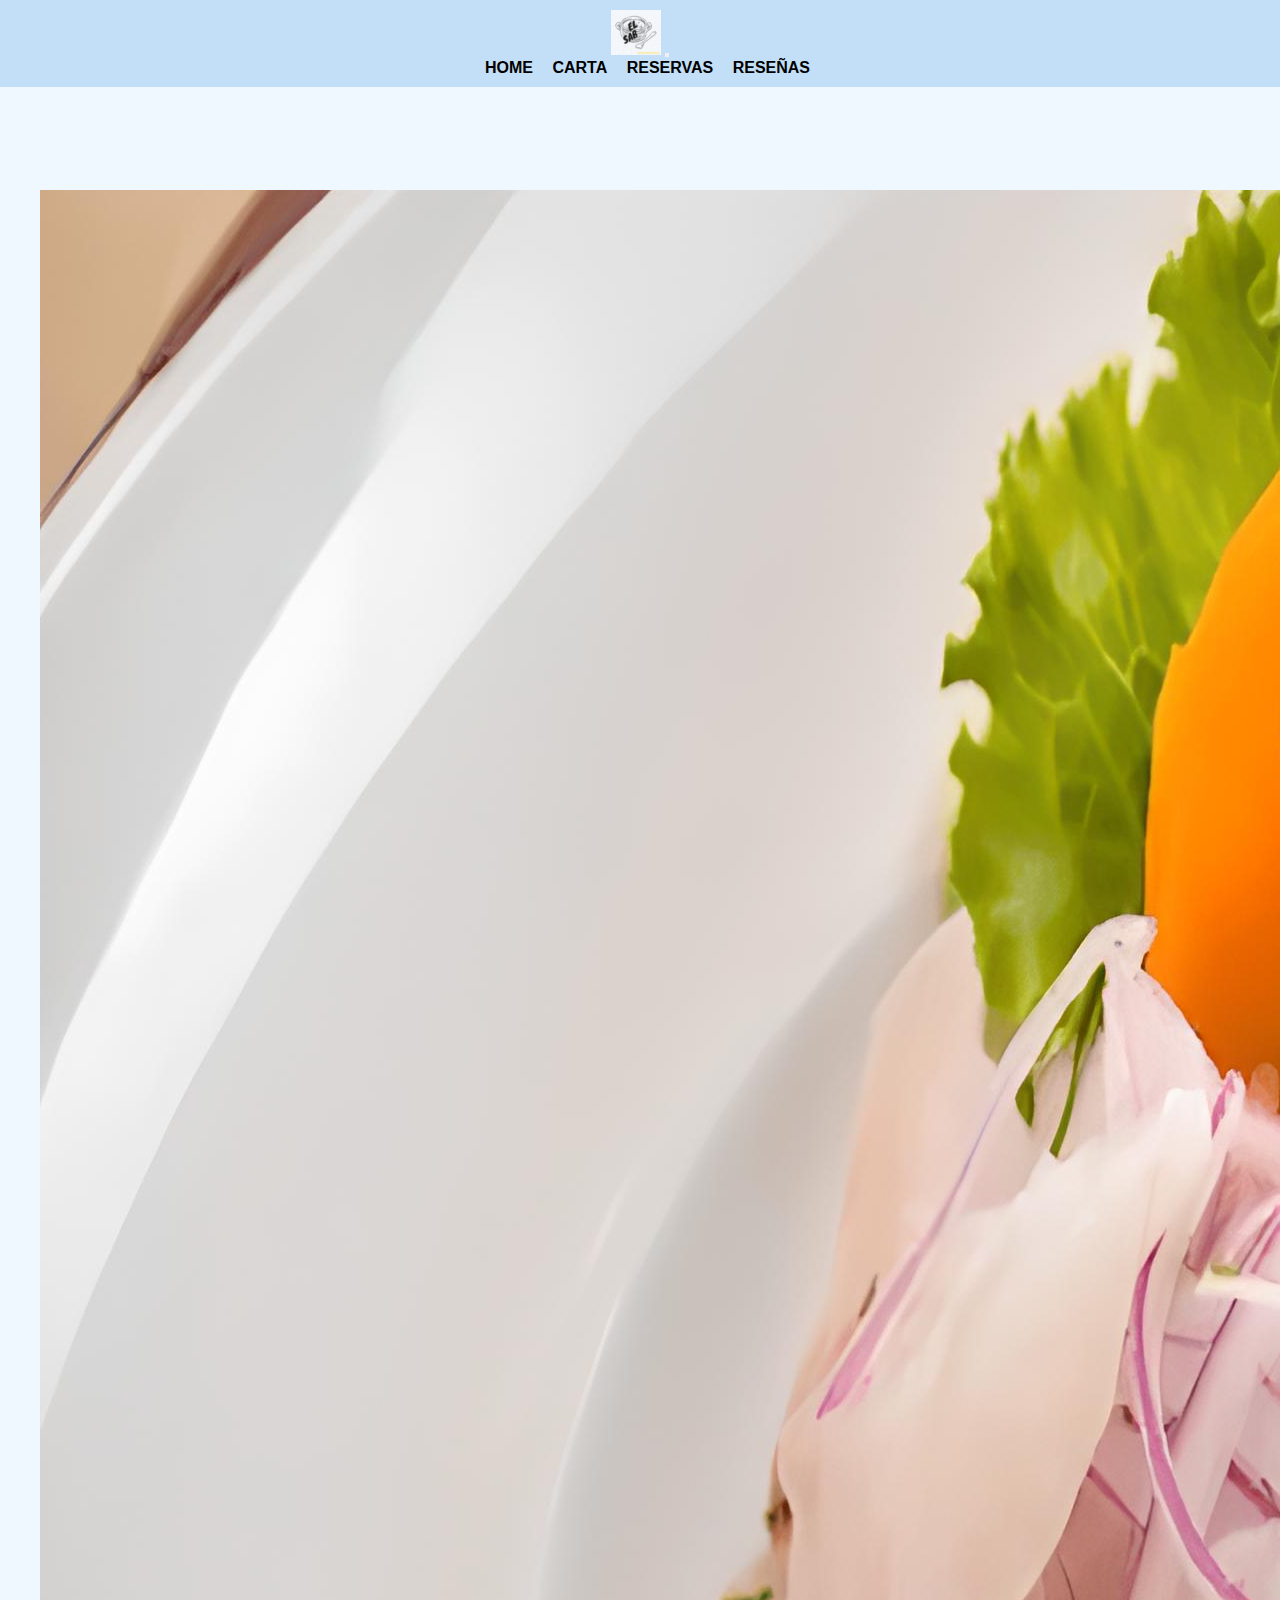
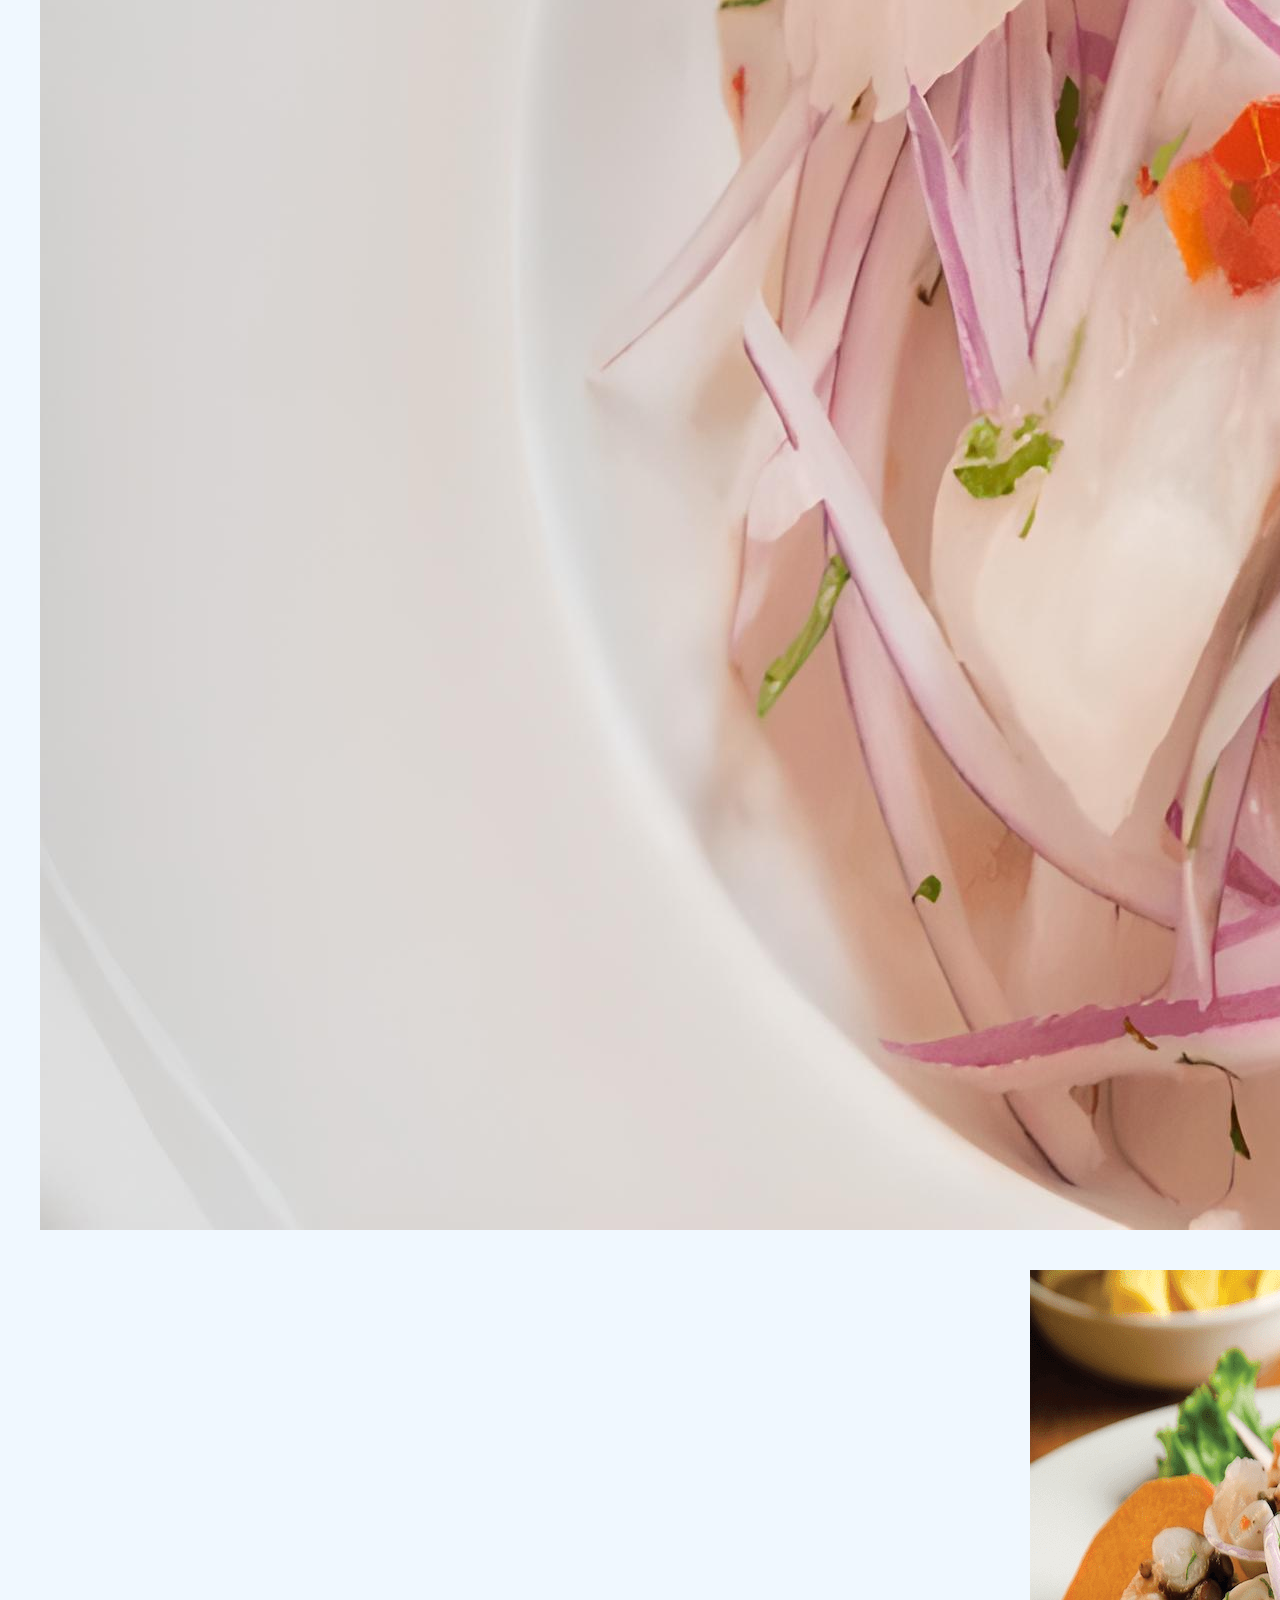
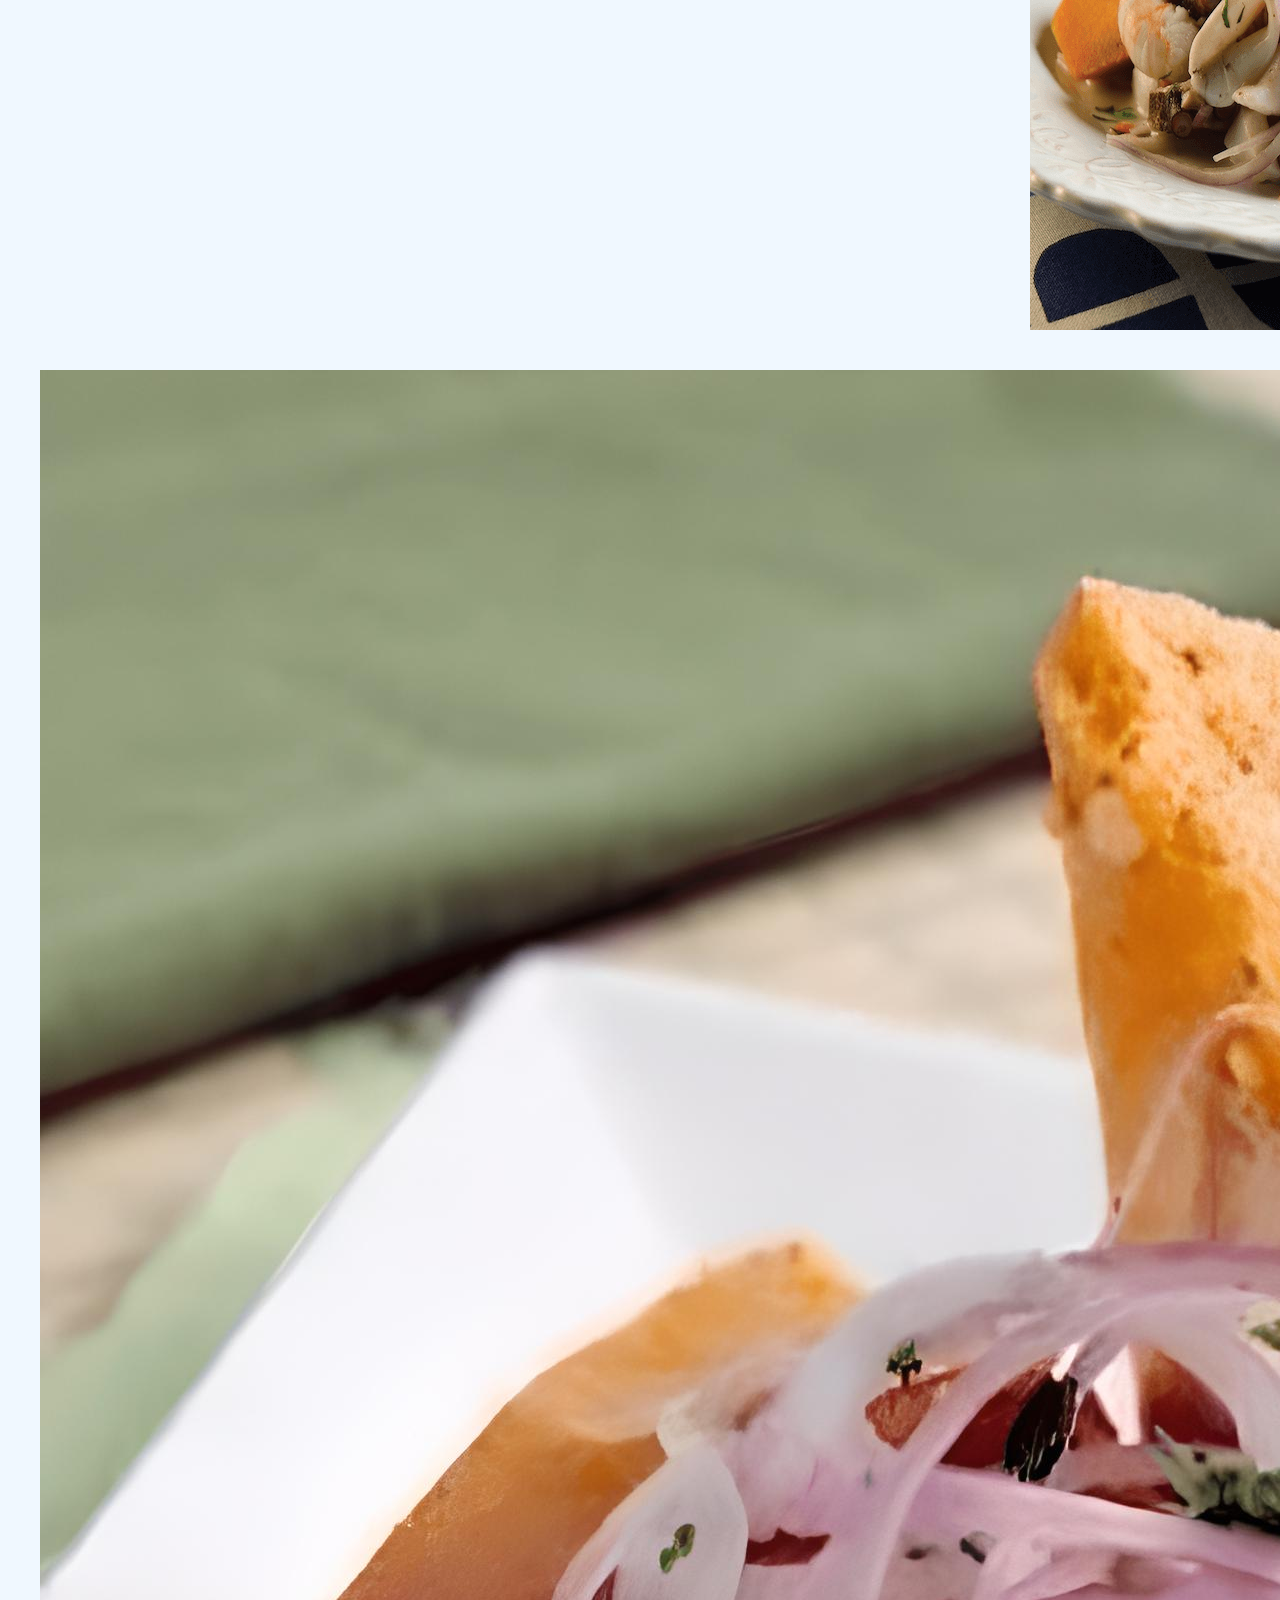
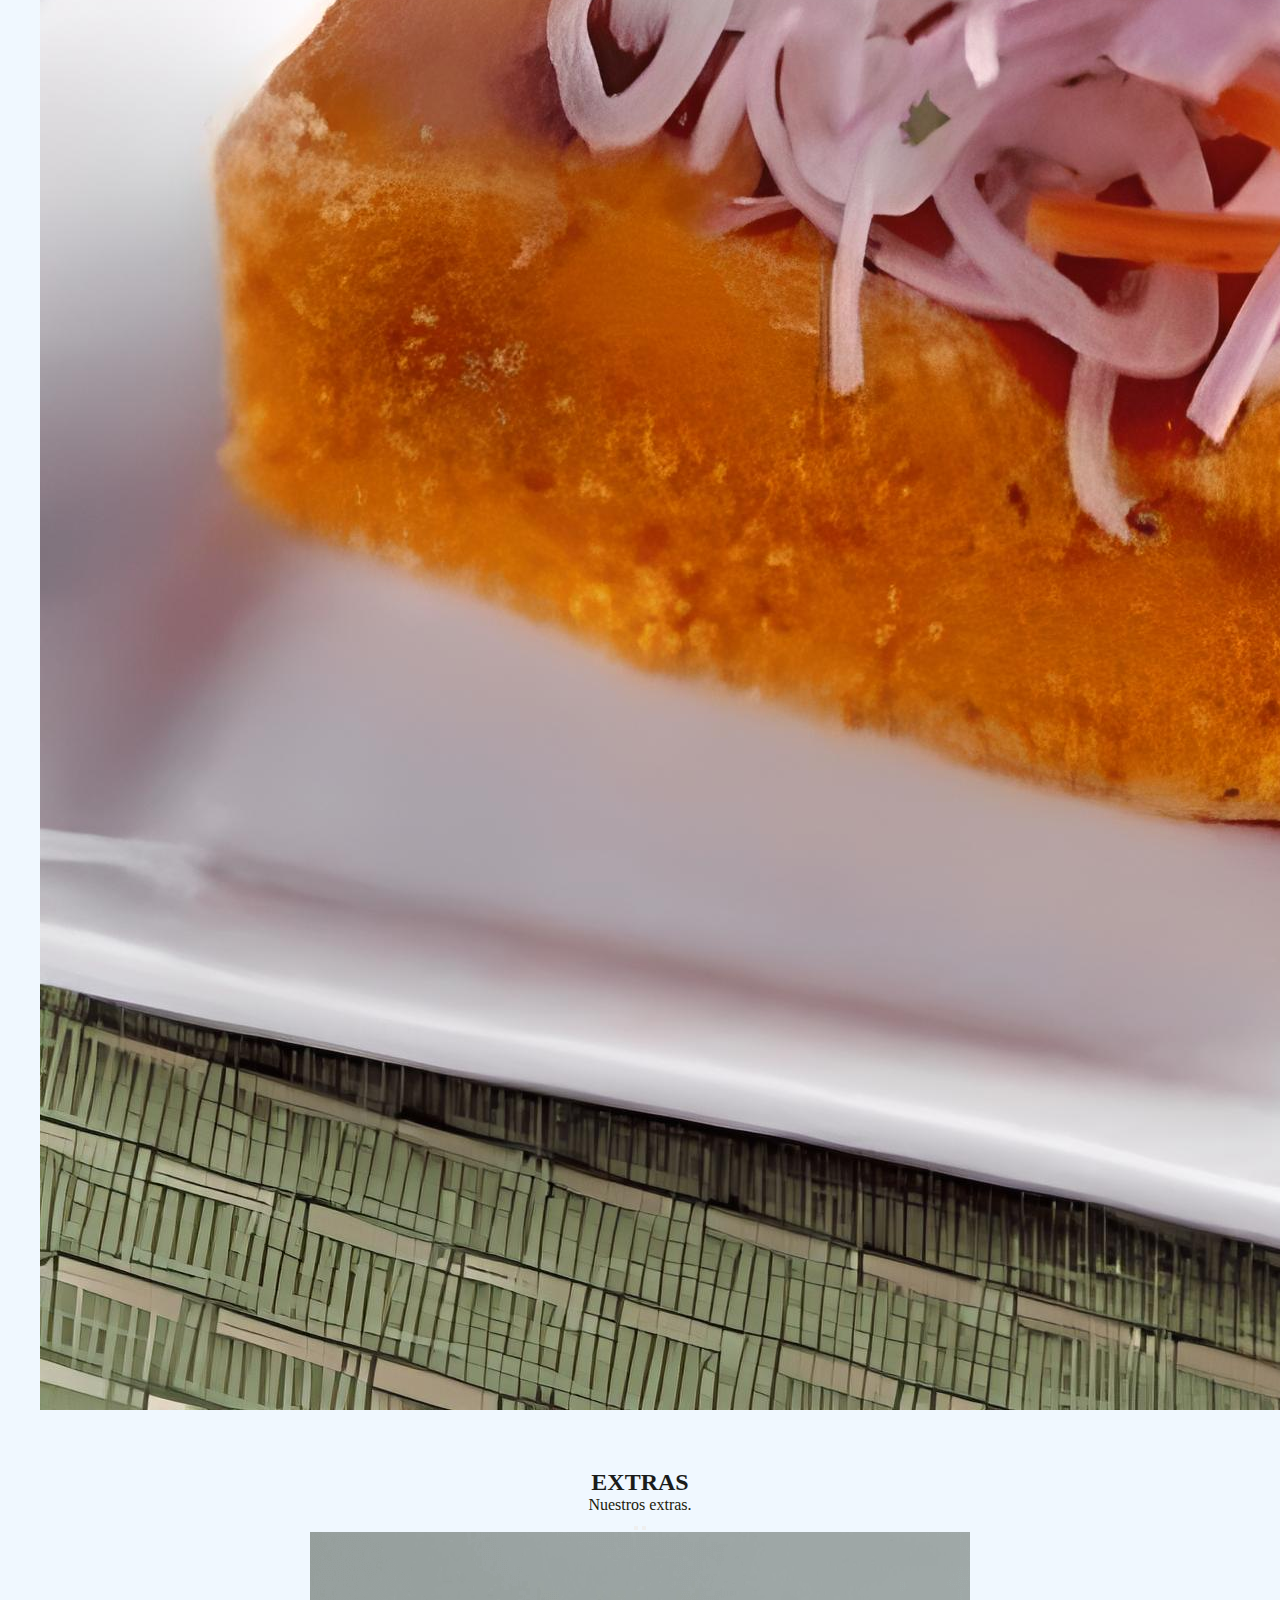
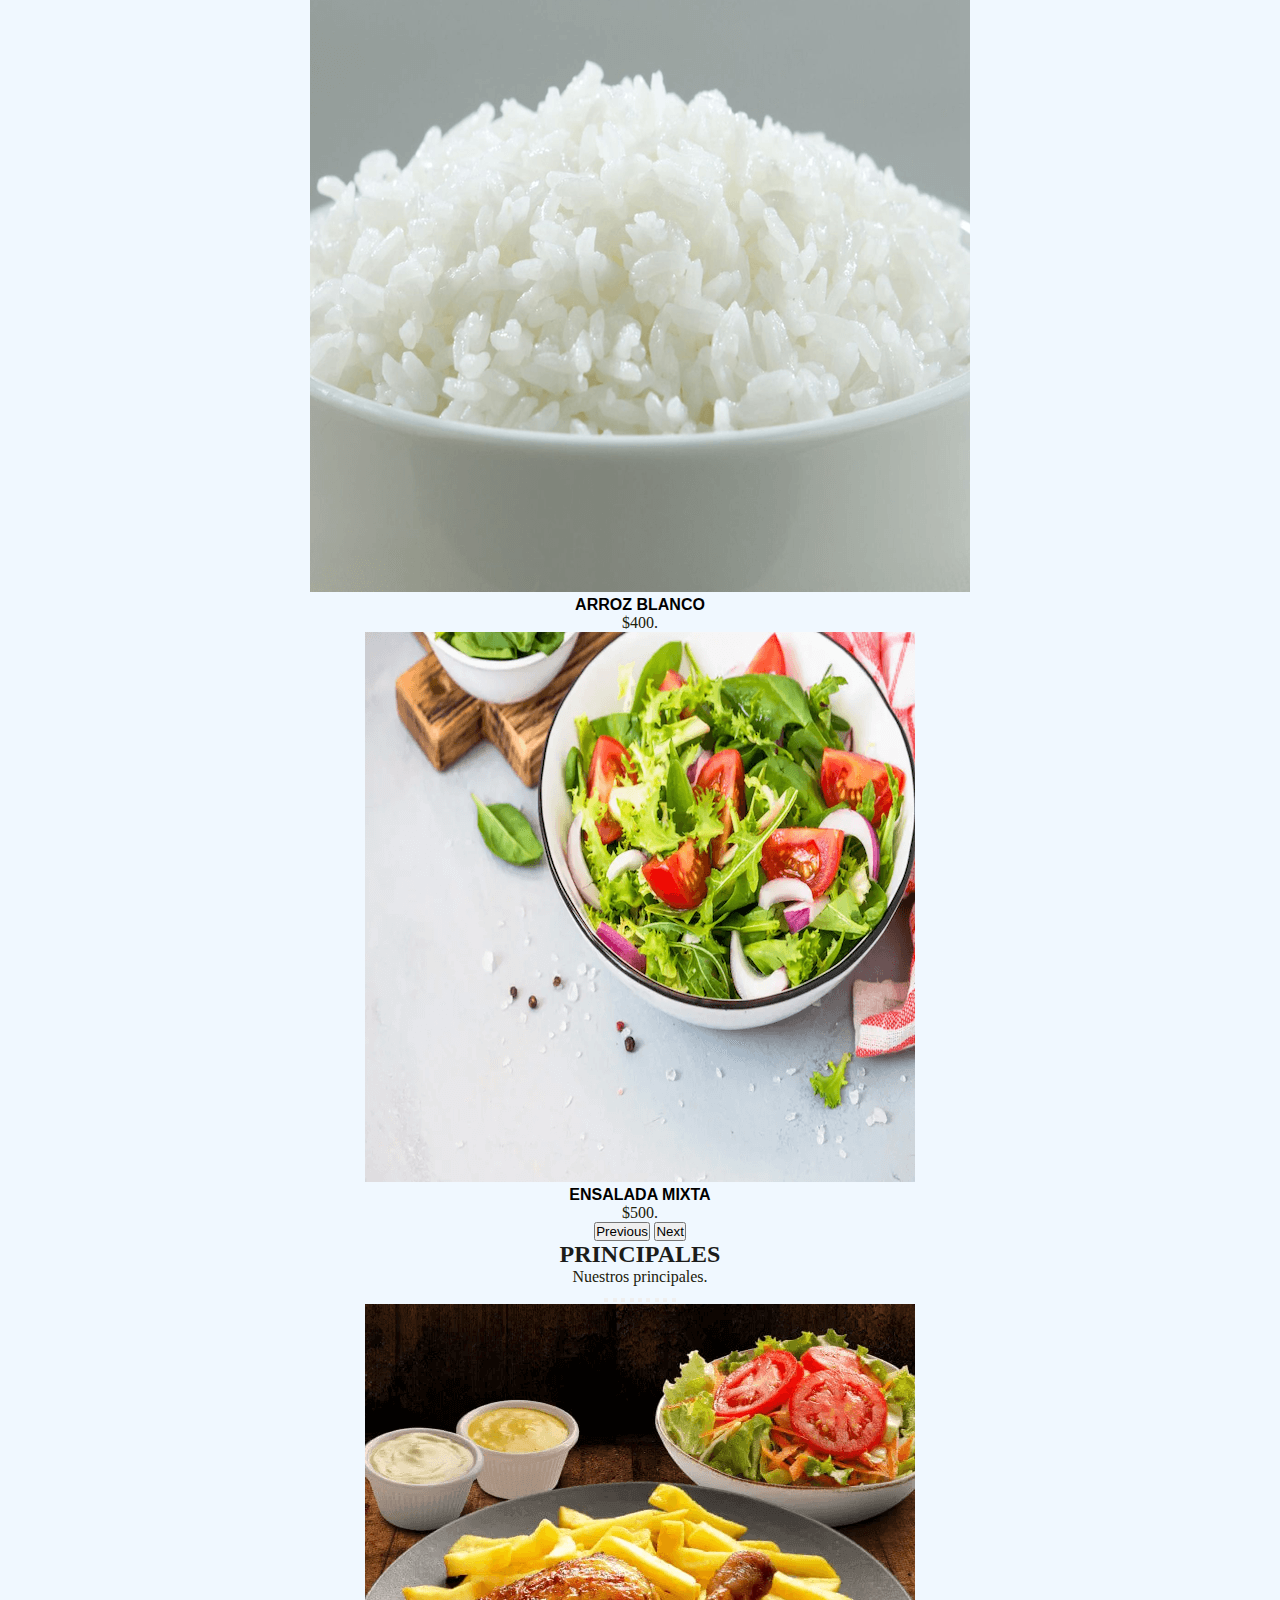
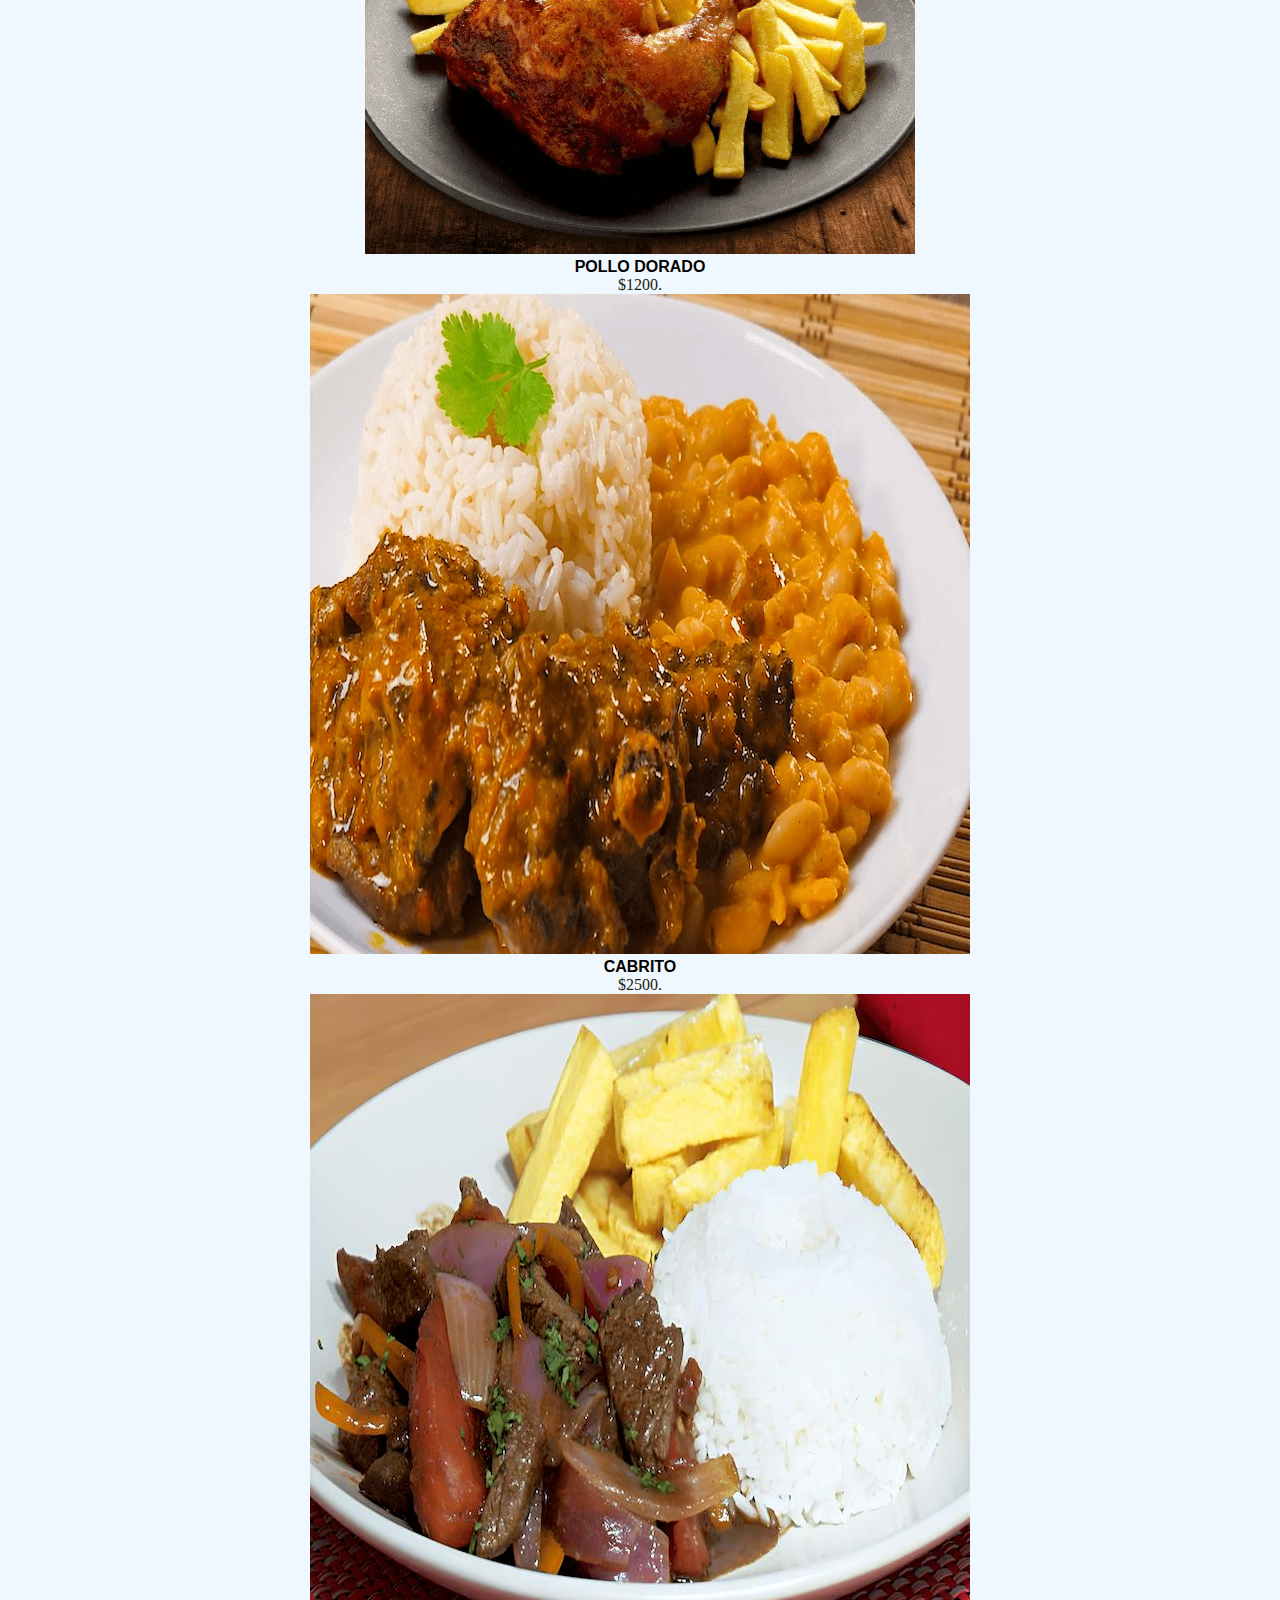
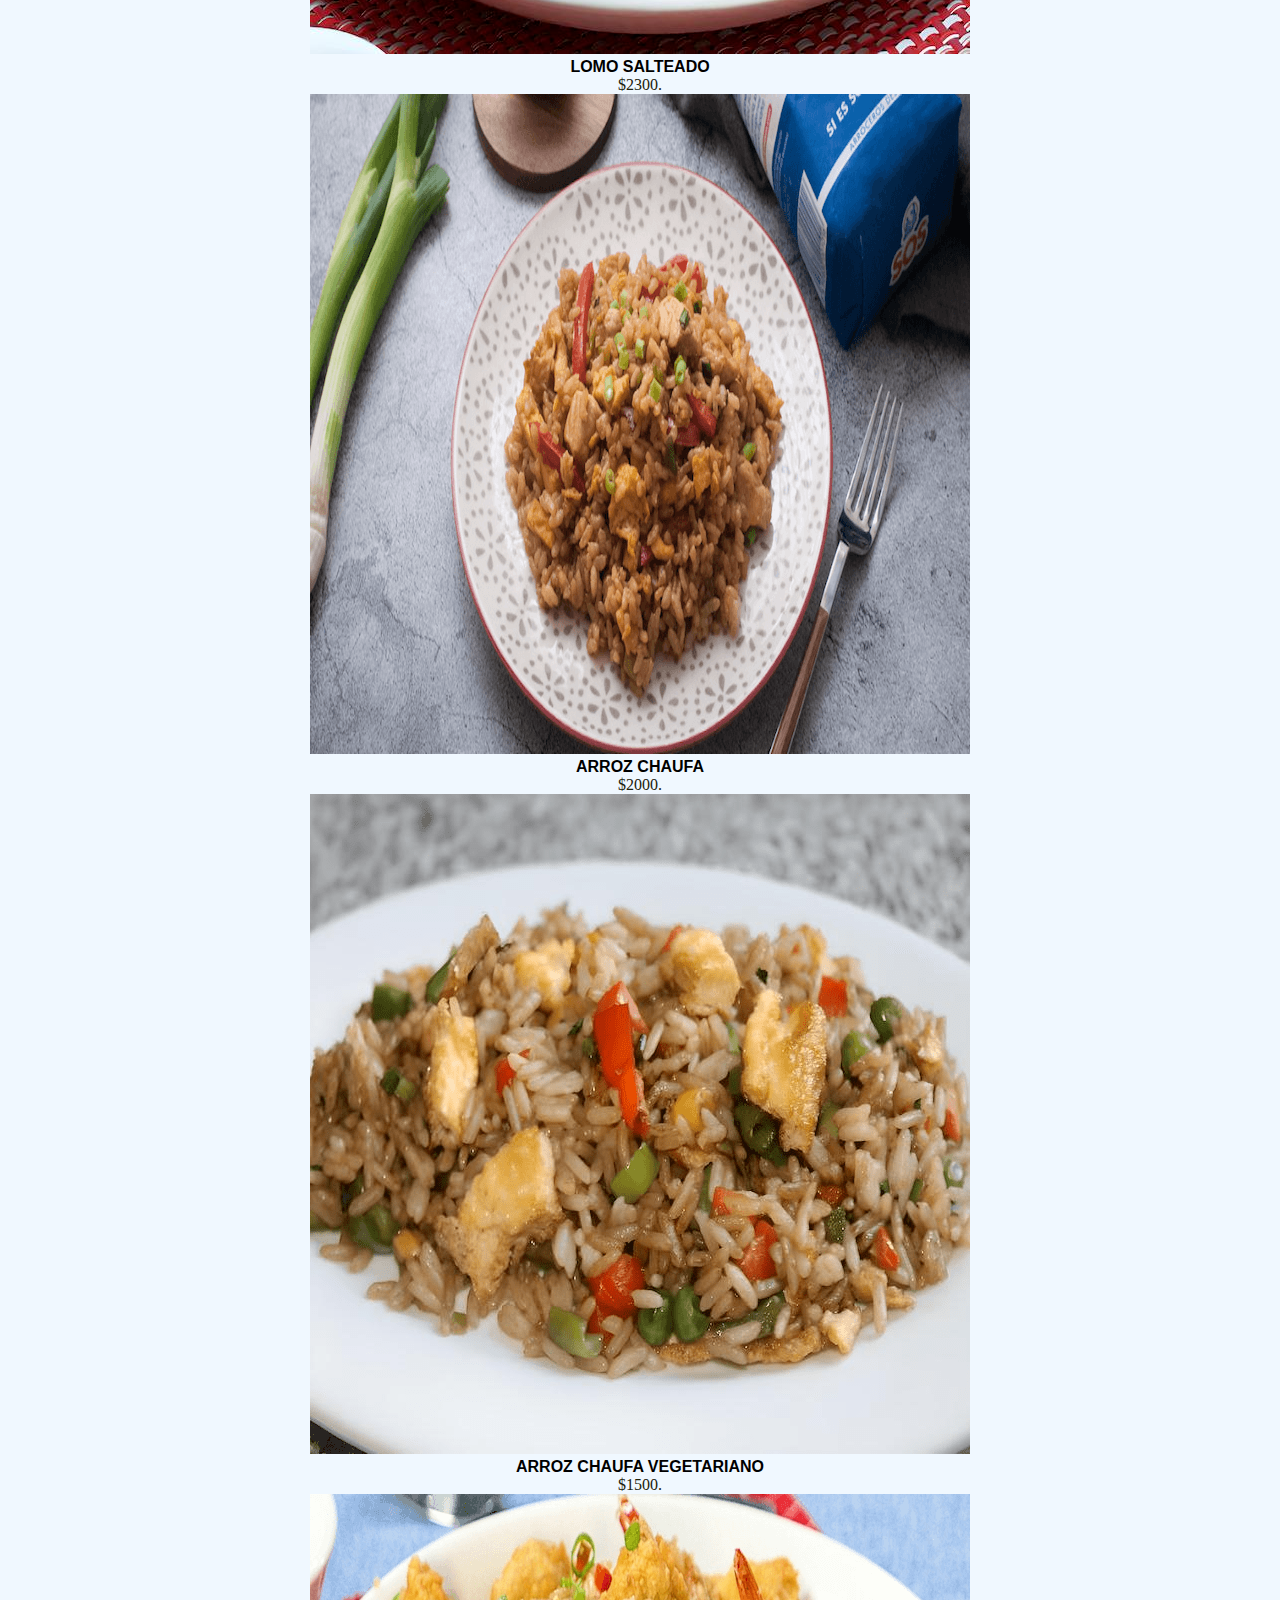
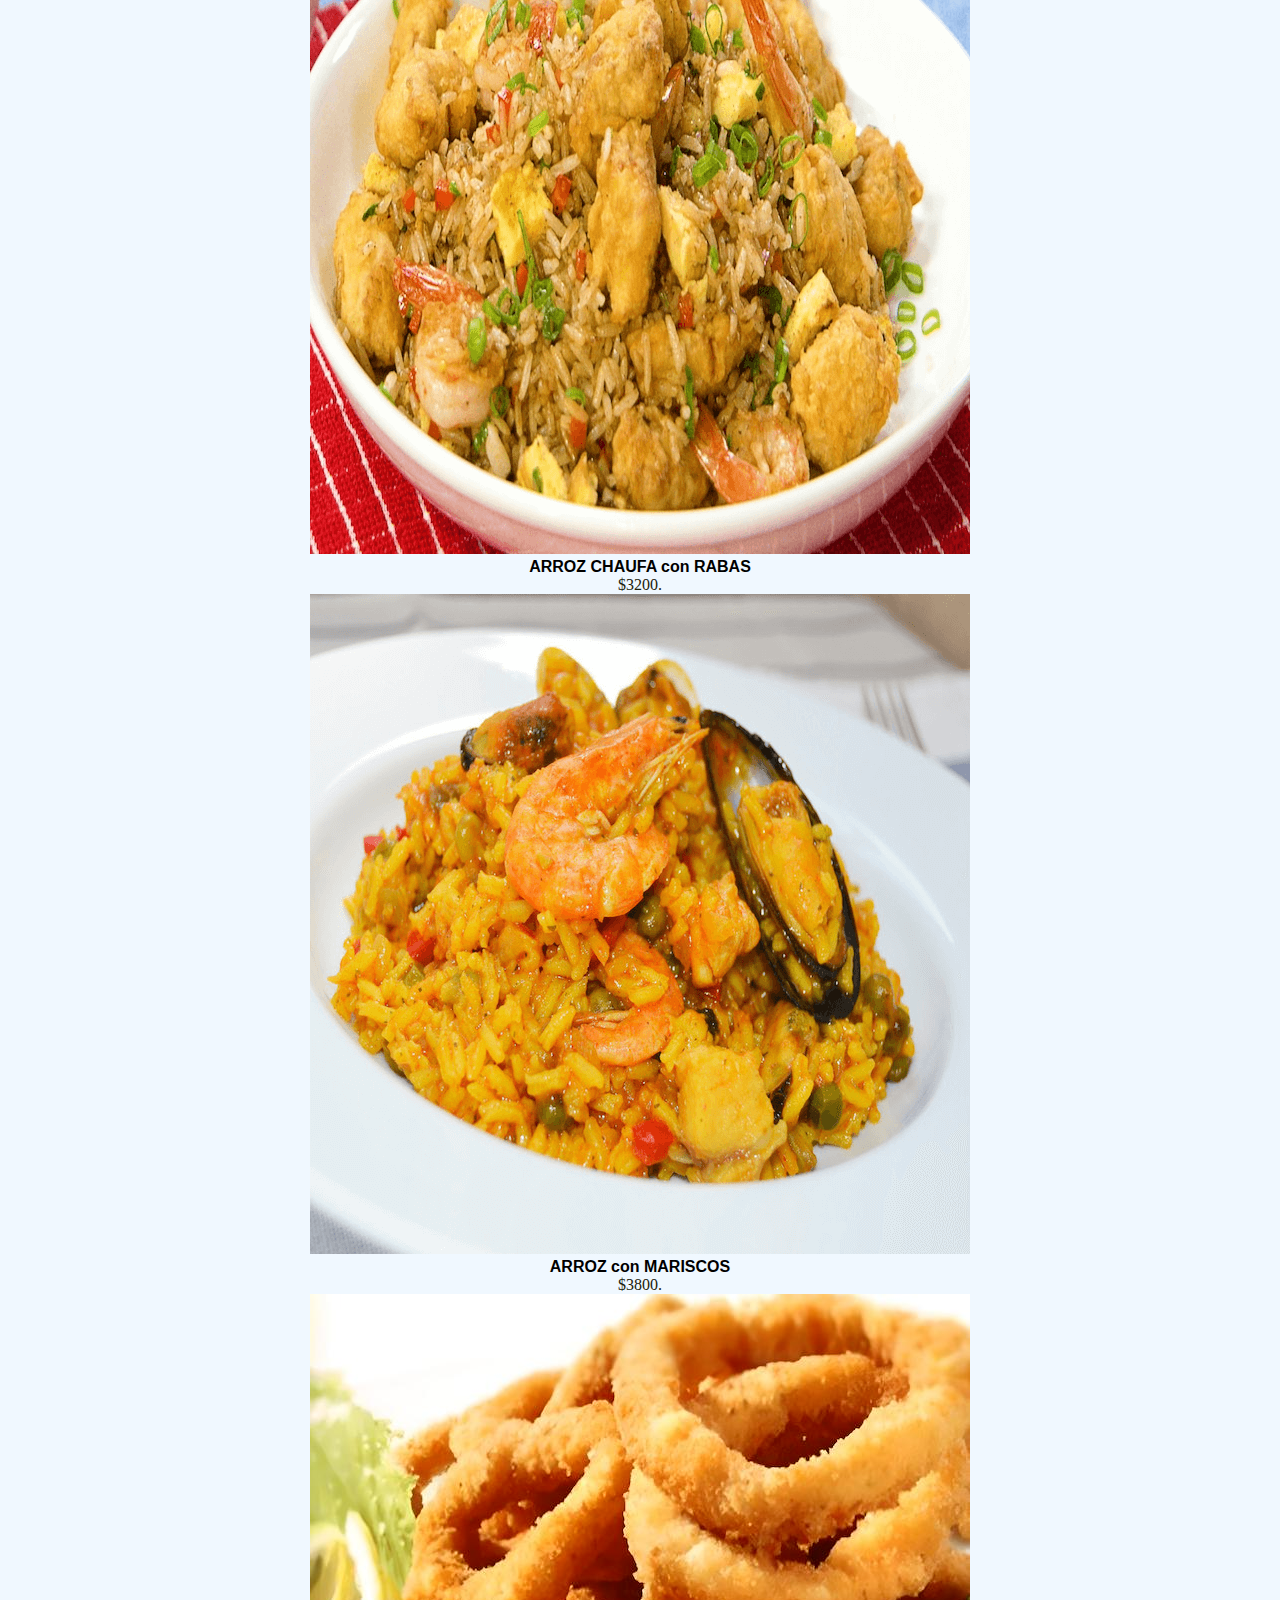
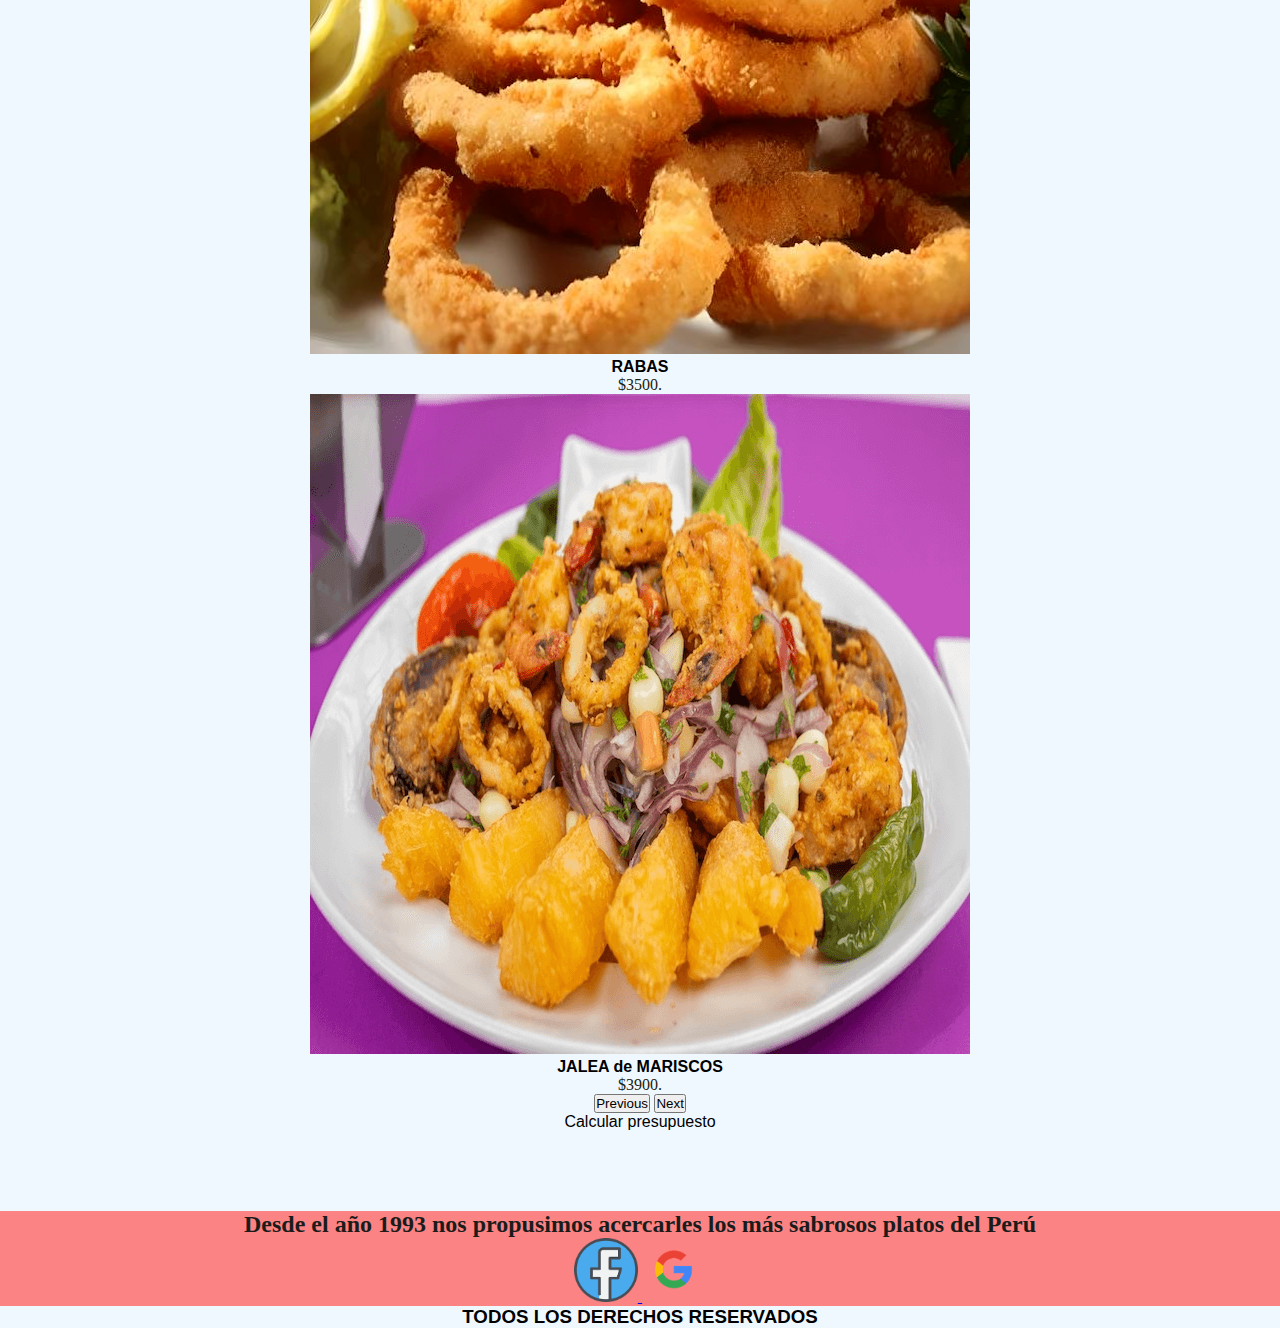
<file: pages/carta.html>
<!DOCTYPE html>
<html lang="en">
<head>
    <meta charset="UTF-8">
    <meta http-equiv="X-UA-Compatible" content="IE=edge">
    <meta name="viewport" content="width=device-width, initial-scale=1.0">
    <meta name="description" content="restaurante comida peruana argentina, barata en Mendoza">
    <meta name="keywords" content="restaurante, Mendoza, Perú, Comida peruana, Comida barata, platos abundantes">
    <!-- mi link css de bootstrap version web -->
    <link href="https://cdn.jsdelivr.net/npm/bootstrap@5.3.0-alpha1/dist/css/bootstrap.min.css" rel="stylesheet" integrity="sha384-GLhlTQ8iRABdZLl6O3oVMWSktQOp6b7In1Zl3/Jr59b6EGGoI1aFkw7cmDA6j6gD" crossorigin="anonymous">
    <!-- mi link de css -->
    <link rel="stylesheet" href="./../css/main.css">
    <title>Carta - SaborNorteño</title>
</head>
<body>
  <!--  banner principal -->
    <header>
        <!-- menu nav bootstrap responsive-->
        <nav class="navbar navbar-expand-lg bg-body-tertiary">
            <div class="container-fluid">
             <!-- agrego imagen al nav-->
             <a class="navbar-brand" href="./../index.html"><img src="../img/logo.gif" alt="sabor norteño logo"></a>
             <button class="navbar-toggler" type="button" data-bs-toggle="collapse" data-bs-target="#navbarSupportedContent" aria-controls="navbarSupportedContent" aria-expanded="false" aria-label="Toggle navigation">
             <span class="navbar-toggler-icon"></span>
             </button>
                <div class="collapse navbar-collapse" id="navbarSupportedContent">
                    <ul class="navbar-nav me-auto mb-2 mb-lg-0">
                        <li class="nav-item">
                            <a class="nav-home" aria-current="page" href="./../index.html">HOME</a>
                        </li>
                        <li class="nav-item">
                            <a class="nav-carta" href="./carta.html">CARTA</a>
                        </li>
                        <li>
                          <a class="nav-reserva" href="./reserva.html">RESERVAS</a>
                        </li>
                        <li class="nav-item">
                            <a class="nav-reseñas" href="./resenas.html">RESEÑAS</a>
                        </li>
                    </ul>
                </div>
            </div>
        </nav>
    </header>
    
  <!-- contenido principal -->
  <main>
    <!-- CLASS obligatoria (crea las 12 columnas) row con bootstrap-->
    <div class="row">
      <!-- grupo grid de cards-->
      <div class="row row-cols-1 row-cols-sm-3">
        <div class="col">
          <div class="card">
            <div class="card-body">
              <h2>ENTRADAS</h2>
              <p class="card-text">Nuestras entradas.</p>
            </div>
            <div id="carouselEntradas" class="carousel slide">
              <div class="carousel-indicators">
                <button type="button" data-bs-target="#carouselEntradas" data-bs-slide-to="0" class="active" aria-current="true" aria-label="Slide 1"></button>
                <button type="button" data-bs-target="#carouselEntradas" data-bs-slide-to="1" aria-label="Slide 2"></button>
                <button type="button" data-bs-target="#carouselEntradas" data-bs-slide-to="2" aria-label="Slide 3"></button>
              </div>
              <div class="carousel-inner">
                <div class="carousel-item active">
                  <img src="../img/entradas/ceviche.png" class="d-block w-100" alt="ceviche clasico">
                  <div class="carousel-caption d-none d-md-block">
                    <h4>CEVICHE CLÁSICO</h4>
                    <p class="font-monospace">$2800.</p>
                  </div>
                </div>
                <div class="carousel-item">
                  <img src="../img/entradas/ceviche-mixto.png" class="d-block w-100" alt="ceviche-mixto">
                  <div class="carousel-caption d-none d-md-block">
                    <h4>CEVICHE MIXTO</h4>
                    <p class="font-monospace">$3500.</p>
                  </div>
                </div>
                <div class="carousel-item">
                  <img src="../img/entradas/tamales.png" class="d-block w-100" alt="tamales">
                  <div class="carousel-caption d-none d-md-block">
                    <h4>TAMALES</h4>
                    <p class="font-monospace">$600.</p>
                  </div>
                </div>
              </div>
              <button class="carousel-control-prev" type="button" data-bs-target="#carouselEntradas" data-bs-slide="prev">
                <span class="carousel-control-prev-icon" aria-hidden="true"></span>
                <span class="visually-hidden">Previous</span>
              </button>
              <button class="carousel-control-next" type="button" data-bs-target="#carouselEntradas" data-bs-slide="next">
                <span class="carousel-control-next-icon" aria-hidden="true"></span>
                <span class="visually-hidden">Next</span>
              </button>
            </div>
          </div>
        </div>
        <div class="col">
          <div class="card">
            <div class="card-body">
              <h2>EXTRAS</h2>
              <p class="card-text">Nuestros extras.</p>
            </div>
            <div id="carouselExtras" class="carousel slide">
              <div class="carousel-indicators">
                <button type="button" data-bs-target="#carouselExtras" data-bs-slide-to="0" class="active" aria-current="true" aria-label="Slide 1"></button>
                <button type="button" data-bs-target="#carouselExtras" data-bs-slide-to="1" aria-label="Slide 2"></button>
              </div>
              <div class="carousel-inner">
                <div class="carousel-item active">
                  <img src="../img/extras/arroz.png" class="d-block w-100" alt="porcion de arroz">
                  <div class="carousel-caption d-none d-md-block">
                    <h4>ARROZ BLANCO</h4>
                    <p class="font-monospace">$400.</p>
                  </div>
                </div>
                <div class="carousel-item">
                  <img src="../img/extras/ensalada-mixta.png" class="d-block w-100" alt="ensalada mixta">
                  <div class="carousel-caption d-none d-md-block">
                    <h4>ENSALADA MIXTA</h4>
                    <p class="font-monospace">$500.</p>
                  </div>
                </div>
              </div>
              <button class="carousel-control-prev" type="button" data-bs-target="#carouselExtras" data-bs-slide="prev">
                <span class="carousel-control-prev-icon" aria-hidden="true"></span>
                <span class="visually-hidden">Previous</span>
              </button>
              <button class="carousel-control-next" type="button" data-bs-target="#carouselExtras" data-bs-slide="next">
                <span class="carousel-control-next-icon" aria-hidden="true"></span>
                <span class="visually-hidden">Next</span>
              </button>
            </div>
          </div>
       </div>
        <div class="col">
          <div class="card">
            <div class="card-body">
              <h2>PRINCIPALES</h2>
              <p class="card-text">Nuestros principales.</p>
            </div>
            <div id="carouselPrincipales" class="carousel slide">
              <div class="carousel-indicators">
                <button type="button" data-bs-target="#carouselPrincipales" data-bs-slide-to="0" class="active" aria-current="true" aria-label="Slide 1"></button>
                <button type="button" data-bs-target="#carouselPrincipales" data-bs-slide-to="1" aria-label="Slide 2"></button>
                <button type="button" data-bs-target="#carouselPrincipales" data-bs-slide-to="2" aria-label="Slide 3"></button>
                <button type="button" data-bs-target="#carouselPrincipales" data-bs-slide-to="3" aria-label="Slide 4"></button>
                <button type="button" data-bs-target="#carouselPrincipales" data-bs-slide-to="4" aria-label="Slide 5"></button>
                <button type="button" data-bs-target="#carouselPrincipales" data-bs-slide-to="5" aria-label="Slide 6"></button>
                <button type="button" data-bs-target="#carouselPrincipales" data-bs-slide-to="6" aria-label="Slide 7"></button>
                <button type="button" data-bs-target="#carouselPrincipales" data-bs-slide-to="7" aria-label="Slide 8"></button>
                <button type="button" data-bs-target="#carouselPrincipales" data-bs-slide-to="8" aria-label="Slide 9"></button>
              </div>
              <div class="carousel-inner">
                <div class="carousel-item active">
                  <img src="../img/principales/pollo dorado.png" class="d-block w-100" alt="pollo dorado">
                  <div class="carousel-caption d-none d-md-block">
                    <h4>POLLO DORADO</h4>
                    <p class="font-monospace">$1200.</p>
                  </div>
                </div>
                <div class="carousel-item">
                  <img src="../img/principales/cabrito.png" class="d-block w-100" alt="Cabrito">
                  <div class="carousel-caption d-none d-md-block">
                    <h4>CABRITO</h4>
                    <p class="font-monospace">$2500.</p>
                  </div>
                </div>
                <div class="carousel-item">
                  <img src="../img/principales/lomo-saltado.png" class="d-block w-100" alt="lomo salteado">
                  <div class="carousel-caption d-none d-md-block">
                    <h4>LOMO SALTEADO</h4>
                    <p class="font-monospace">$2300.</p>
                  </div>
                </div>
                <div class="carousel-item">
                  <img src="../img/principales/arroz-chaufa.png" class="d-block w-100" alt="arroz chaufa">
                  <div class="carousel-caption d-none d-md-block">
                    <h4>ARROZ CHAUFA</h4>
                    <p class="font-monospace">$2000.</p>
                  </div>
                </div>
                <div class="carousel-item">
                  <img src="../img/principales/chaufa-vegetariano.png" class="d-block w-100" alt="arroz chaufa vegetariano">
                  <div class="carousel-caption d-none d-md-block">
                    <h4>ARROZ CHAUFA VEGETARIANO</h4>
                    <p class="font-monospace">$1500.</p>
                  </div>
                </div>
                <div class="carousel-item">
                  <img src="../img/principales/arrozchaufaconmariscos.png" class="d-block w-100" alt="arroz chaufa con rabas">
                  <div class="carousel-caption d-none d-md-block">
                    <h4>ARROZ CHAUFA con RABAS</h4>
                    <p class="font-monospace">$3200.</p>
                  </div>
                </div>
                <div class="carousel-item">
                  <img src="../img/principales/arroz-con-mariscos.png" class="d-block w-100" alt="arroz con mariscos">
                  <div class="carousel-caption d-none d-md-block">
                    <h4>ARROZ con MARISCOS</h4>
                    <p class="font-monospace">$3800.</p>
                  </div>
                </div>
                <div class="carousel-item">
                  <img src="../img/principales/rabas.png" class="d-block w-100" alt="Rabas">
                  <div class="carousel-caption d-none d-md-block">
                    <h4>RABAS</h4>
                    <p class="font-monospace">$3500.</p>
                  </div>
                </div>
                <div class="carousel-item">
                  <img src="../img/principales/jalea-da-mariscos.png" class="d-block w-100" alt="arroz chaufa con rabas">
                  <div class="carousel-caption d-none d-md-block">
                    <h4>JALEA de MARISCOS</h4>
                    <p class="font-monospace">$3900.</p>
                  </div>
                </div>
              </div>
              <button class="carousel-control-prev" type="button" data-bs-target="#carouselPrincipales" data-bs-slide="prev">
                <span class="carousel-control-prev-icon" aria-hidden="true"></span>
                <span class="visually-hidden">Previous</span>
              </button>
              <button class="carousel-control-next" type="button" data-bs-target="#carouselPrincipales" data-bs-slide="next">
                <span class="carousel-control-next-icon" aria-hidden="true"></span>
                <span class="visually-hidden">Next</span>
              </button>
            </div>
          </div>
        </div>
      </div>
    </div>
    <div id="cuadro-flotante" class="cuadro-flotante oculto">
      <p>Selecciona los platos que desees:</p>
      <ul id="lista-platos"></ul>
      <div id="btn-calcular-presupuesto" class="btn btn-outline-secondary">Calcular presupuesto</div>
      <p>El presupuesto total es: <span id="resultado-presupuesto"></span></p>
      <div id="btn-limpiar-presupuesto" class="btn btn-outline-secondary">Limpiar presupuesto</div>
      <div id="btn-cerrar-cuadro-flotante" class="btn btn-outline-secondary">Cerrar</div>
    </div>
    
    <div class="presupuesto">
      <div id="btn-presupuesto" class="btn btn-outline-secondary">Calcular presupuesto</div>
    </div>        
  </main>
    
  <!-- pie de pagina -->
    <footer>
        <h2> Desde el año 1993 nos propusimos acercarles los más sabrosos platos del Perú</h2>
        <!-- enlace absoluto -->
        <a href="https://es-la.facebook.com/ElSaborNorteno/" target="_blank">
        <img src="../img/facebook-logo.png" alt="imagen de logo de facebook que es una solo una letra f ">
        </a>
        <a href="https://www.google.es/maps/place/El+Sabor+Norteño/@-32.8793946,-68.8360764,17z/data=!3m1!4b1!4m5!3m4!1s0x967e08e0428cf3bf:0x7b6014dc0e4a11df!8m2!3d-32.8793946!4d-68.8360764" target="_blank">
        <img src="../img/google-logo.png" alt="imagen de logo de google que es una solo una letra g ">
        </a>
        <div>
          <h3>TODOS LOS DERECHOS RESERVADOS</h3>
        </div>  
    </footer>
        <!-- mi link de javascript carta-->
        <script src="./../scripts/carta.js"></script>
        <!-- mi Link de javascript main
        <script src="./../scripts/main.js"></script>-->
    <!-- mi link de bootstrap javascript version web-->
    <script src="https://cdn.jsdelivr.net/npm/bootstrap@5.3.0-alpha1/dist/js/bootstrap.bundle.min.js" integrity="sha384-w76AqPfDkMBDXo30jS1Sgez6pr3x5MlQ1ZAGC+nuZB+EYdgRZgiwxhTBTkF7CXvN" crossorigin="anonymous"></script>
</body>
</html>
</file>
<file: css/main.css>
*{
    margin: 0;
    padding: 0;
    box-sizing: border-box;
}
/* estilos generico*/
body{
    background-color: #f0f8ff;
    font-family:'Roboto', sans-serif;
}
/*estilo de header*/
header{
    background-color: #c3dff7;
    text-align: center;
    padding: 10px;
}
header nav ul{
    list-style: none;
}

header nav ul li{
    display: inline-block;
    margin-left: 15px;
}

header nav ul li a{
    text-decoration: none;
    color: black;
    font-weight: bold;
}
/* estilo de elementos*/
h1{
    color: #1b1c1a;
    font-family: cursive;   
} 

h2{
    color: #1b1c1a;
    font-family: cursive;
}

/*estilos de main*/
/*main de index*/
main{
    text-align: center;
    background-color: #f0f8ff;
    padding: 40px;
}

main .contenedorUno .titulo{
    position: absolute;
    left: 20%;
    padding: 5px;
}

main .contenedorDos img{
    width: 100%;
}

main section p{
    margin-bottom: 35px;
}

/* main del take away*/
main form {
    max-width: 400px;
    margin: 0 auto;
}
#menu ul {
    display: flex;
    flex-wrap: wrap;
    list-style-type: none;
    padding: 0;
} #menu li {
    flex-basis: 50%;
    padding: 10px;
    box-sizing: border-box;
}

/* main de reservas*/
main .contenedorTres a img{
    width: 8%;
}

ul{
    text-align: center;
    list-style: none;
}

main .contenedorCuatro a img{
    width: 10%;
}

/*main de carta*/
main .carousel-item{
    text-align: center;
}#cuadro-flotante {
    position: fixed;
    top: 50%;
    left: 50%;
    transform: translate(-50%, -50%);
    background-color: #f0f8ff;
    padding: 10px; 
    border-radius: 10px;
    border: 3px solid #ffcc00;
    z-index: 100;
}
.oculto {
    display: none;
}

.addNumber_cont {
    display: flex;
    justify-content: center;
    align-items: center;
}
  
.button-container {
    display: flex;
    align-items: center;
}
  
.add-btn,
.remove-btn {
    width: 30px;
    height: 30px;
    border: none;
    border-radius: 50%;
    background-color: #fff;
    color: rgba(255, 4, 4, 0.888);
    font-weight: bold;
    font-size: 16px;
    cursor: pointer;
    box-shadow: 0px 5px 5px #00000030;
}
  
.add-btn:hover,
.remove-btn:hover {
    background-color: #e7e7e7;
}
  
.quantity-value {
    width: 50px;
    height: 30px;
    margin: 0 10px;
    border-radius: 5px;
    background-color: #fff;
    text-align: center;
    font-size: 16px;
    font-weight: bold;
    border: 1px solid #ccc;
    display: flex;
    justify-content: center;
    align-items: center;
}
  
.quantity-value:focus {
    outline: none;
}

#lista-platos li {
    display: flex;
    align-items: center;
    margin-bottom: 5px; 
}#lista-platos li span {
    margin-left: 10px;
}
/*main de reseñas*/
#reviewContainer {
    background-color: rgba(255, 190, 190, 0.757);
    border-radius: 10px;
    padding: 10px;
    margin-top: 20px;
}
.review {
    border: 1px solid #ccc;
    border-radius: 5px;
    padding: 10px;
    margin-bottom: 10px;
    display: flex;
    align-items: center;
    justify-content: space-between;
}.review-name {
    font-weight: bold;
    margin-right: 10px;
}.review-divider {
    flex-grow: 1;
    height: 1px;
    background-color: #c3dff7;
    margin: 0 10px;
}.rating {
    direction: rtl;
    display: inline-block;
}.rating input {
    display: none;
}.rating label {
    color: #ddd;
    font-size: 30px;
    margin: 0;
    cursor: pointer;
}.rating label:before {
    content: '\2605';
    padding: 5px;
}.rating input:checked ~ label {
    color: #ffcc00;
}
.rating label:hover,
.rating label:hover ~ label {
    color: #ffcc00;
}  

/*animacion*/
main .carousel-item{
    animation-name: ani_portada;
    animation-iteration-count: infinite;
    animation-duration: 5s;
    animation-delay: 3s;
}
@keyframes ani_portada {
    0%{
        transform: scale(1);
        opacity: 100%;
    }
    15%{
        transform: scale(1.2);
        opacity: 75%;
    }
    25%{
        transform: scale(1);
    }
    50%{
        transform: scale(1.2);
        opacity: 80%;
    }
    100%{
        transform: scale(1);
    }
}

/* estilos de footer*/
footer{
    background-color: rgba(255, 92, 92, 0.757);
    text-align: center;
    margin-top: 40px;
}
footer a img{
    width: 5%;
}

footer div{
    background-color: #f0f8ff;
}

/* Media queries*/
/* MQ celular*/
@media only screen and (max-width: 400px) {
    main p{
        color: goldenrod;
        
    }
    main .col{
        padding: 5px;
    }
    /* main de carta*/
    #cuadro-flotante {
        width: 90%;
        max-width: 300px; 
        font-size: 12px; 
    }#lista-platos li span {
        margin-left: 3px;
    }
    .add-btn,
    .remove-btn {
    width: 20px;
    height: 20px;
    font-size: 12px;
    }.quantity-value {
        width: 30px;
        height: 20px;
        font-size: 12px; 
    }
}

/*MQ tablet*/
@media only screen and (min-width:570px) and (max-width: 1224px) {
    main .col{
        padding: 10px;
        display: grid;
        grid-template-rows: repeat(1, 3fr) ;
        grid-template-columns: repeat(1, 3fr) ;
   }
   main ul li h3{
    color: rgb(209, 178, 0);
    font-family: bold;
   }

   /*main de carta*/
   #cuadro-flotante {
    width: 80%; 
    max-width: 500px; 
    font-size: 14px; 
  }
  #lista-platos li span {
    margin-left: 5px; 
  }
  .add-btn,
  .remove-btn {
    width: 25px; 
    height: 25px; 
    font-size: 14px;
  }
  .quantity-value {
    width: 40px;
    height: 25px; 
    font-size: 14px; 
  }
}

/*MQ desktop*/
@media only screen and (min-width: 1225px) and (max-width:1600px){
    main .col{
        display: flex;
        flex-direction: row;
        flex-wrap: nowrap;
        justify-content: space-evenly;
        align-items: center;
    }
    main p{
        color: rgb(33, 33, 11);
        font-family: bold;
    }
    main ul li h3{
        color: goldenrod;
        font-family: Impact,'Arial Narrow Bold', sans-serif;
    }
}
</file>
